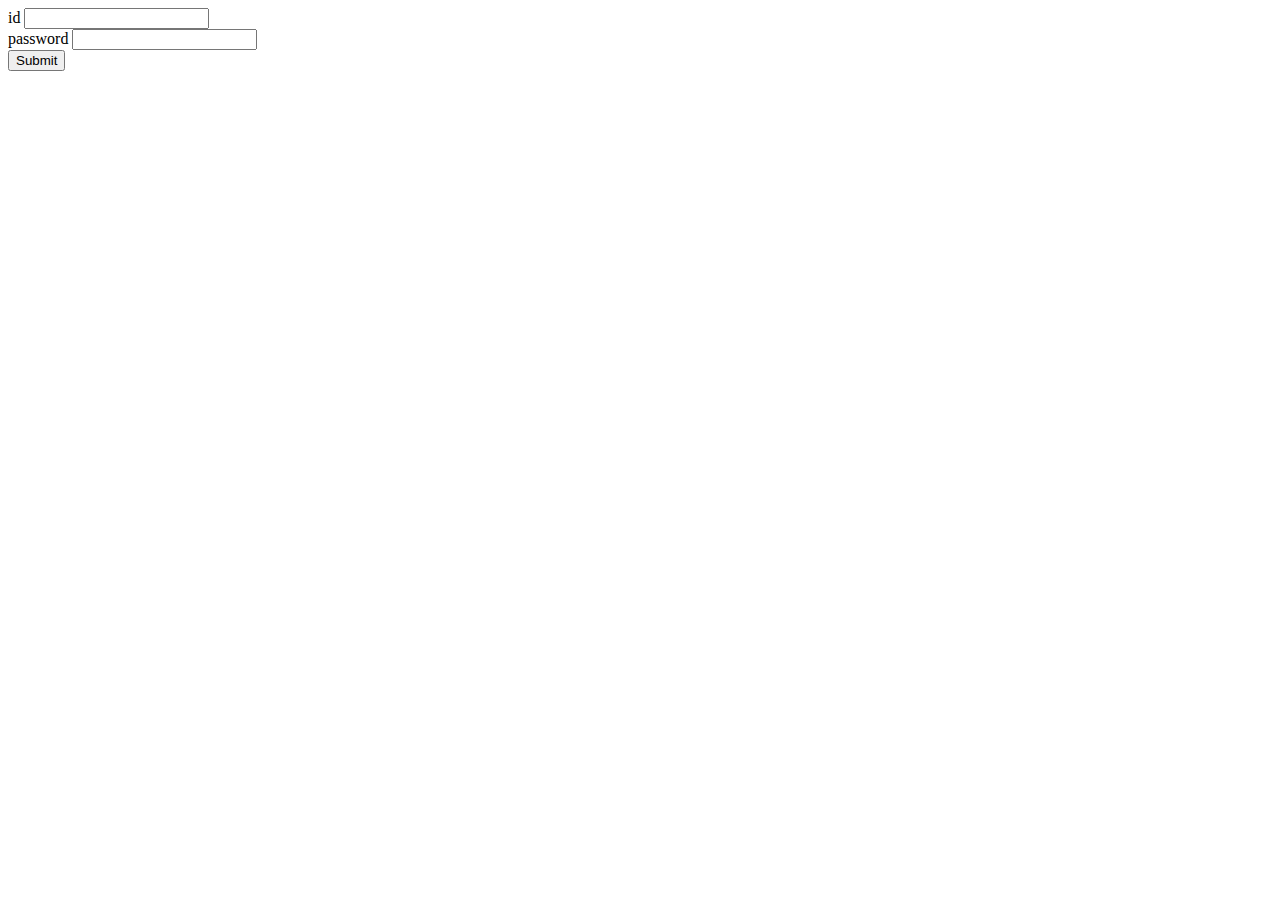
<file: index.html>
<!DOCTYPE html>
<title> form to link with server </title>
<html>
    <body>
<form action="null.php" method="post">

<label for="id"> id</label>
<input type="text" id="id" name="name">
<br>
<label for="pass">password</label>
<input type="password" id="pass" name="password">
<br>
<input type="submit" id="submit">


</form>


    </body>
</html>
</file>
